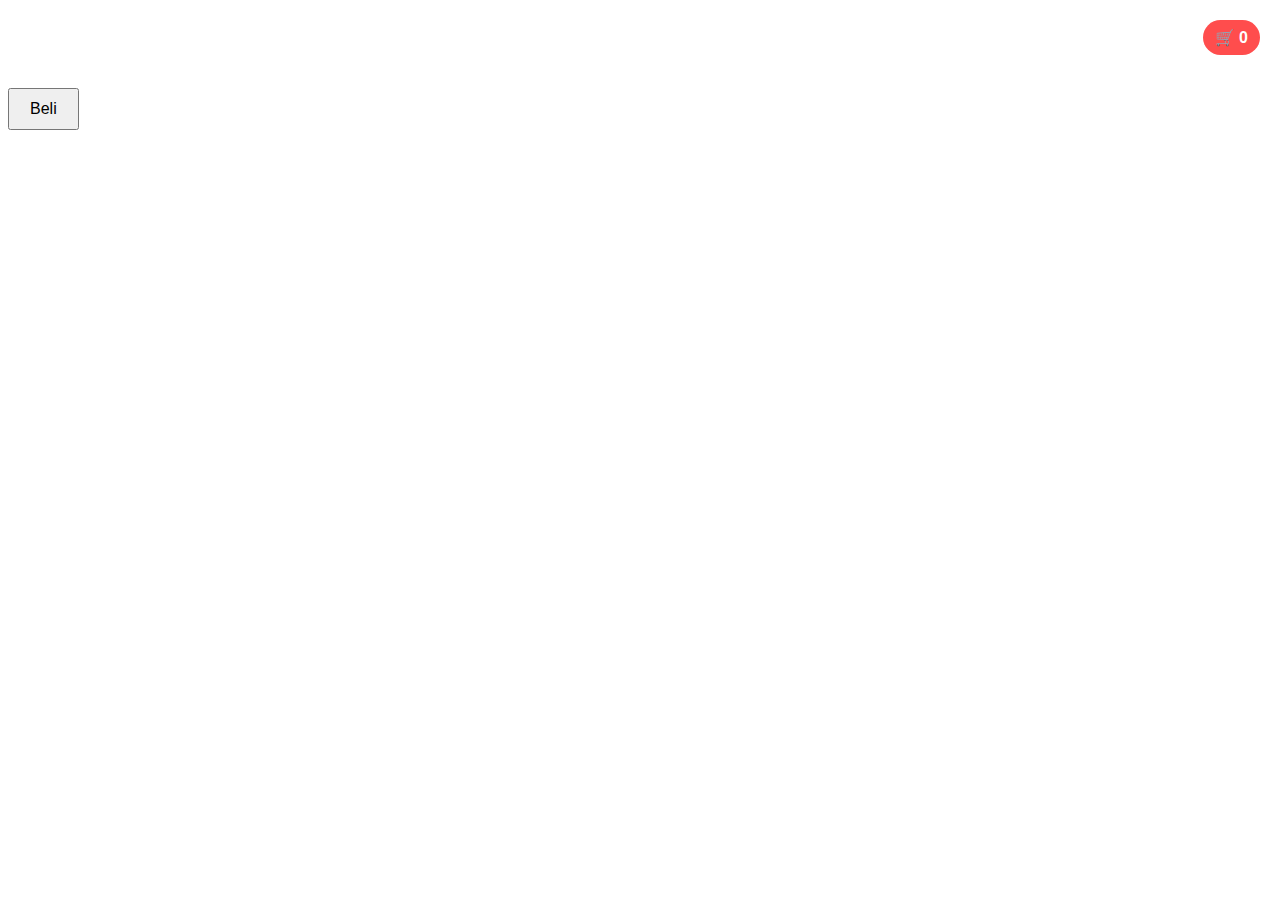
<file: enakin.html>
<!DOCTYPE html>
<html lang="en">
<head>
  <meta charset="UTF-8">
  <title>Shop Counter</title>
  <style>
    body {
      font-family: Arial, sans-serif;
    }
    .cart {
      position: fixed;
      top: 20px;
      right: 20px;
      background: #ff4d4d;
      color: white;
      padding: 8px 12px;
      border-radius: 20px;
      font-weight: bold;
    }
    button {
      margin-top: 80px;
      padding: 10px 20px;
      font-size: 16px;
      cursor: pointer;
    }
  </style>
</head>
<body>

  <!-- Cart di pojok kanan -->
  <div class="cart">
    🛒 <span id="cartCount">0</span>
  </div>

  <!-- Tombol beli -->
  <button onclick="addToCart()">Beli</button>

  <script>
    let count = 0;
    function addToCart() {
      count++;
      document.getElementById("cartCount").innerText = count;
    }
  </script>

</body>
</html>
</file>
